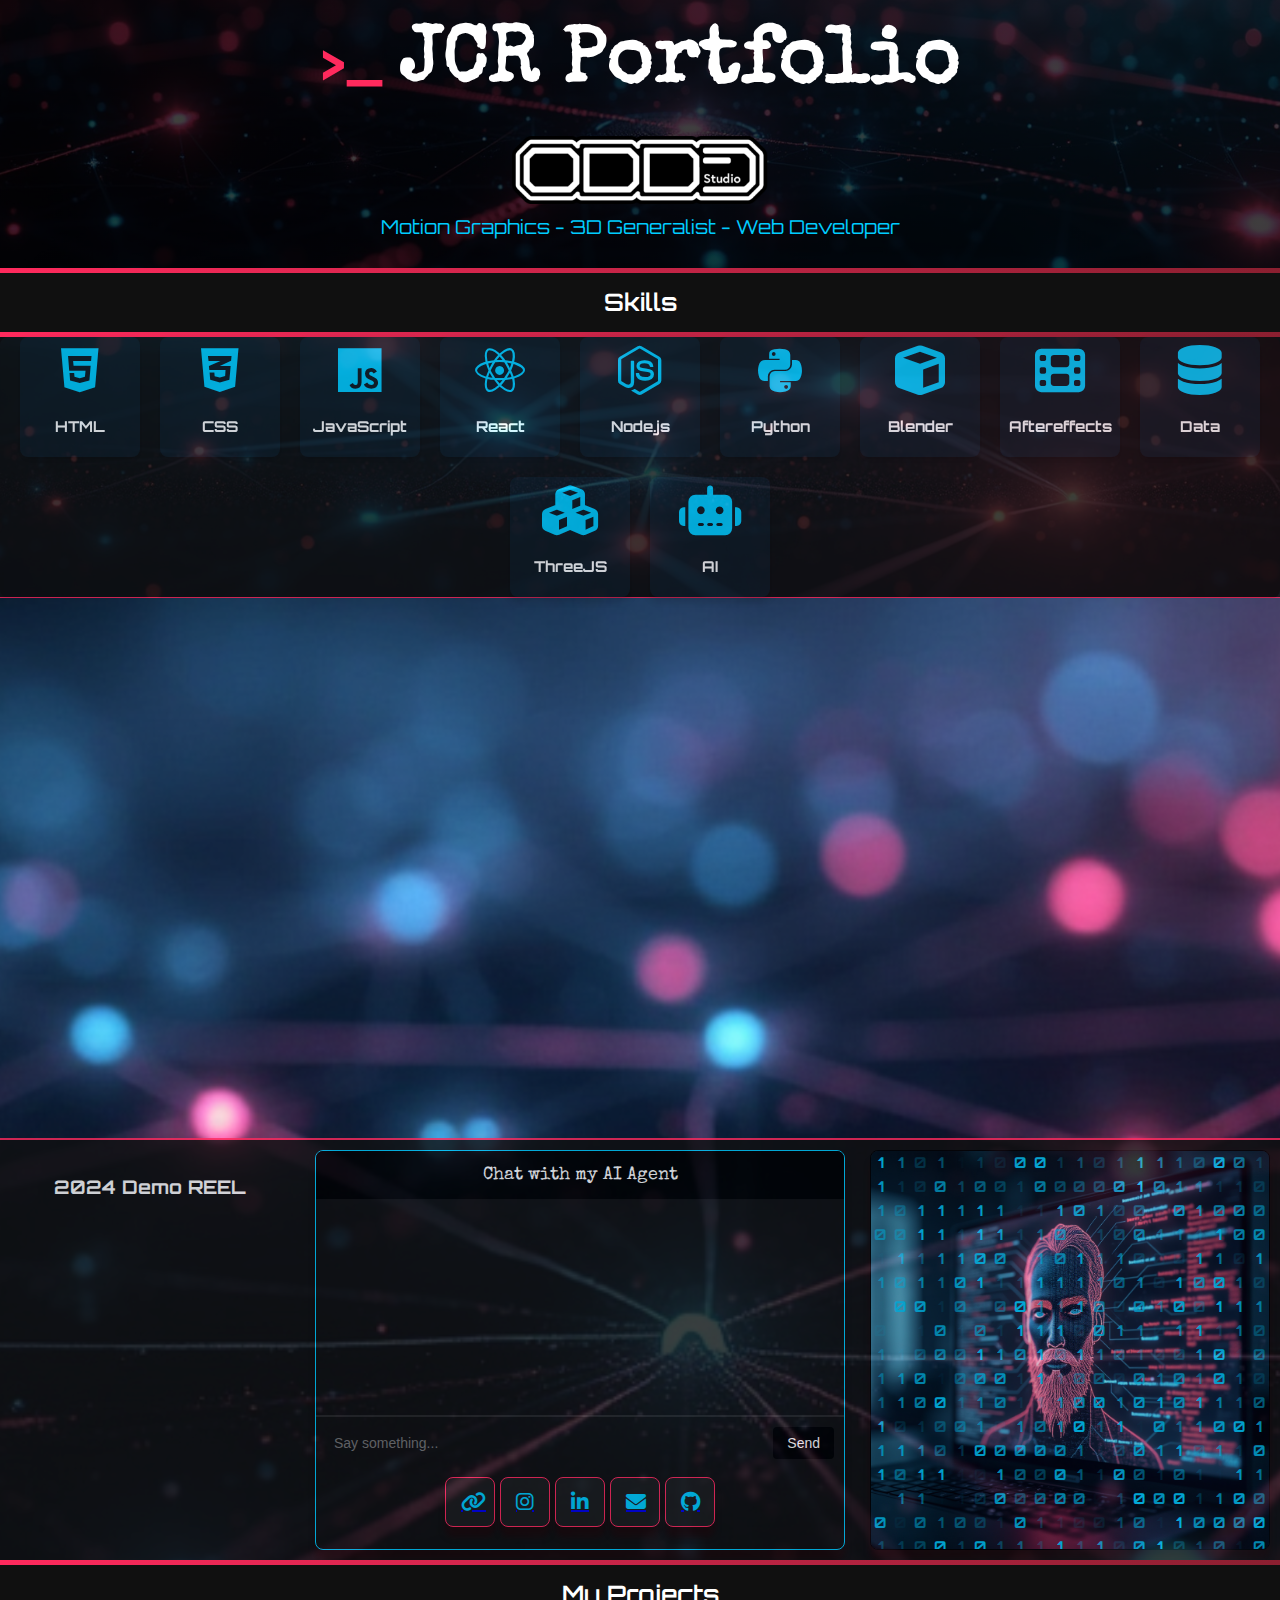
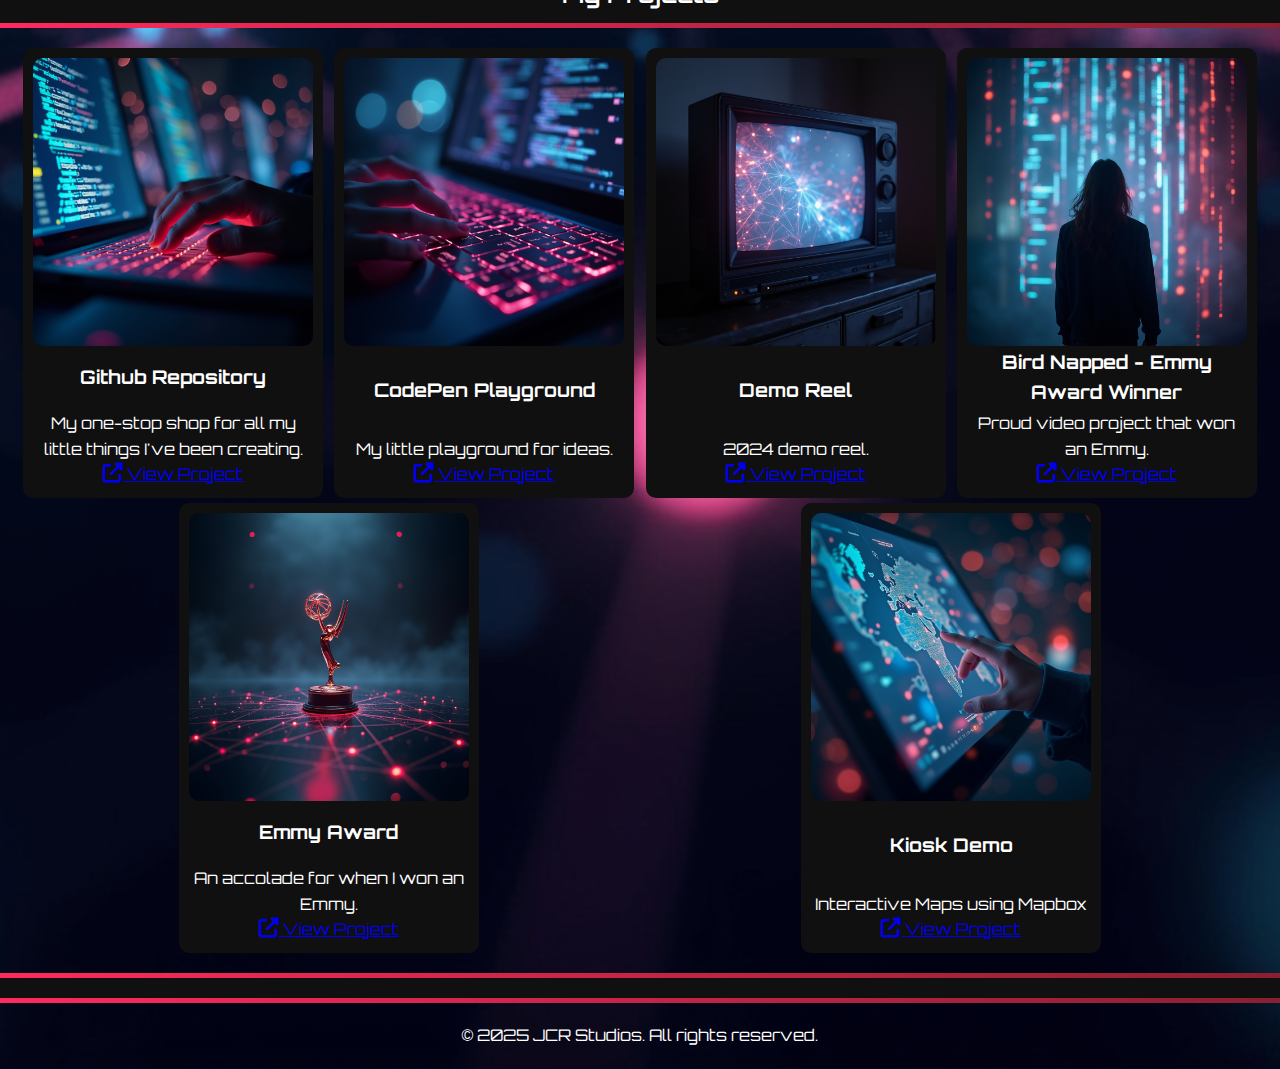
<file: index.html>
<!DOCTYPE html>
<html lang="en">
<head>
    <meta charset="UTF-8">
    <meta name="viewport" content="width=device-width, initial-scale=1.0">
    <title>JCR Portfolio</title>
    <link href="https://fonts.googleapis.com/css2?family=Orbitron:wght@400;600&family=Special+Elite&display=swap" rel="stylesheet">
    <link rel="stylesheet" href="https://cdnjs.cloudflare.com/ajax/libs/font-awesome/6.4.2/css/all.min.css">
    <link rel="stylesheet" href="./styles/index.css">
</head>
<body>
<!-- Character insert -->
    <header>
        <h1>JCR Portfolio</h1>
        <img src="./images/Odd3Logo.png" alt="JCR Studios Logo" style="width: 20%; height: auto;">
        <p>Motion Graphics - 3D Generalist - Web Developer</p><br>
    </header>
    <!-- Flip Cards Section -->
    <h2>Skills</h2>
    <section class="card-section">
        <div class="card-container" id="card-container">
        </div>
    </section>
    <section class="interactive-section">
        <div id="3d-graph" style="width: 1000%; height: 100vh;"></div>
    </section>
    <section>
        <div class="container">
            <!-- Chatbot -->
            <div class="video-container">
                <h3>2024 Demo REEL</h3>
                <iframe width="100%" height="315" src="https://www.youtube-nocookie.com/embed/-KJ5rhFqSmE?si=of3lHgUyyylFaWnt" frameborder="0" allowfullscreen></iframe>
            </div>
            <div class="chat-container">
                <div class="chat-header">Chat with my AI Agent</div>
                <div class="chat-messages" id="chat-messages"></div>
                <div class="chat-input">
                    <input type="text" id="user-input" placeholder="Say something..." autocomplete="off">
                    <button id="send-button">Send</button>
                </div>
                <div class="Social">
                    <a href="https://linktr.ee/jcrproductions/" target="_blank">
                        <button class="Icons"><i class="fas fa-link"></i></button>
                    </a>
                    <a href="https://www.instagram.com/pawndaring/" target="_blank">
                        <button class="Icons"><i class="fab fa-instagram"></i></button>
                    </a>
                    <a href="https://www.linkedin.com/in/james-richardson-31383652/" target="_blank">
                        <button class="Icons"><i class="fab fa-linkedin-in"></i></button>
                    </a>
                    <a href="mailto:jacrich+consultation@gmail.com?subject=Hello&body=I%20wanted%20to%20reach%20out%20about...">
                        <button class="Icons"><i class="fas fa-envelope"></i></button>
                    </a>
                    <a href="https://github.com/PawnDaring" target="_blank">
                        <button class="Icons"><i class="fab fa-github"></i></button>
                    </a>


                </div>
            </div>
            <!-- TV Screen -->
            <div class="tv-screen">
                <div class="grid" id="binary-grid"></div>
            </div>            
        </div>
    </section>
    <div id="animated-image-box">
    </div>
    <section>
        <!-- Projects -->
        <h2>My Projects</h2>
        <div id="projects-container" class="projects-container"></div>
    </section>
    <section>
        <h2></h2>
        <div id="projects-container" class="projects-container">
            <p>&copy; 2025 JCR Studios. All rights reserved.</p>
        </div>
    </section>
    <!-- Scripts -->
    <script src="./components/matrixAnimation.js"></script>
    <script type="module" src="./components/projectGraph.js"></script>
    <script type="module">
        import { sendMessage } from './components/chatbot.js';
        document.getElementById('send-button').addEventListener('click', sendMessage);
    </script>
    <script type="module" src="./components/skills.js"></script>
    <script src="./components/projects.js"></script>
</body>
</html>
</file>
<file: styles/index.css>
/* Root Variables */
:root {
  --background-dark: #101010;
  --text-light: #ffffff;
  --accent-maroon: #ff2a5d;
  --accent-hover: #8b1f30;
  --subtext-blue: #00ccff;
  --window-bg: rgba(30, 30, 30, 0.85);
  --border-accent: #000000;
  --border-light: rgba(255, 255, 255, 0.1);
  --shadow-soft: 0 10px 6px rgba(40, 0, 0, 0.4);
  --font-primary: 'Orbitron', sans-serif;
  --font-header: 'Special Elite', cursive;
}

/* Global Styles */
* {
  margin: 0;
  padding: 0;
  box-sizing: border-box;
}

body {
  font-family: var(--font-primary);
  background-image: url('../images/BGs.png');
  background-size: cover;
  background-position: center;
  width: 100vw;
  color: var(--text-light);
  line-height: 1.6;
  display: flex;
  flex-direction: column;
  align-items: center;
  justify-content: center;
  text-align: center;
  margin: 0;
  padding: 0;
}

html {
  width: 100%;
  margin: 0;
  padding: 0;
}

/* Header Styles */
header {
  background: linear-gradient(135deg, var(--background-dark), var(--subtext-blue));
  color: var(--text-light);
  padding: rem 0;
  width: 100%;
  background-image: linear-gradient(rgba(0, 0, 0, 0.75), rgba(0, 0, 0, 0.75)), url('../images/BG2.png');
  background-size: cover;
  background-position: center;
  background-repeat: no-repeat;
}

header h1 {
  font-family: var(--font-header);
  font-size: 5em;
  margin-bottom: 0.5rem;
  color: var(--text-light);
}

header h1::before {
  font-family: var(--font-primary);
  content: ">_ ";
  font-size: 50px;
  color: var(--accent-maroon);
}

header p {
  font-family: var(--font-primary);
  font-size: 1.2em;
  color: var(--subtext-blue);
}

/* Section Styles */
section {
  width: 100vw;
  box-sizing: border-box;
  gap: 10px;
  background: rgba(39, 36, 36, 0);
  border-radius: 8px;
  align-items: center;
}

.interactive-section {
  height: 60vh;
  display: flex;
  align-items: center;
  justify-content: center;
  font-size: 1.5rem;
}

/* Chatbot Section */
.container {
  display: flex;
  gap: 5px;
  flex-wrap: wrap;
  margin: 0;
  padding: 0;
  opacity: 0.80;
  background-color: var(--background-dark);
  border-top: 2px solid var(--accent-maroon);
  justify-content: center;
  align-items: center;
}

/* Mobile View - Adjust flex properties */
@media (max-width: 500px) {
  .container {
    flex-direction: column;
    gap: 10px;
  }
}

.tv-screen {
  flex: 1;
  max-width: 400px;
  height: 400px;
  background: var(--window-bg);
  border: 1px solid var(--border-accent);
  box-shadow: var(--shadow-soft);
  border-radius: 8px;
  margin: 10px;
  display: flex;
  flex-direction: column;
  overflow: hidden;
  position: center;
}

.chat-container {
  flex: 1;
  max-width: 800px;
  height: 400px;
  border: 1px solid var(--subtext-blue);
  box-shadow: var(--shadow-soft);
  border-radius: 8px;
  margin: 10px;
  display: flex;
  flex-direction: column;
  overflow: hidden;
  position: relative;
  background-size: cover;
  background-position: center;
}

.chat-header {
  background: var(--border-accent);
  padding: 10px;
  text-align: center;
  font-family: var(--font-header);
  font-size: 18px;
}

.chat-messages {
  flex: 1;
  padding: 10px;
  overflow: hidden;
  display: flex;
  flex-direction: column;
  justify-content: flex-end;
  position: relative;
}

.message {
  max-width: 80%;
  padding: 8px 12px;
  margin: 5px;
  border-radius: 5px;
  font-size: 14px;
  line-height: 1.5;
  opacity: 0;
  transform: translateY(20px);
  transition: all 0.4s ease-in-out;
}

.user-message {
  align-self: flex-end;
  background: #002934;
  color: var(--subtext-blue);
}

.bot-message {
  align-self: flex-start;
  background: #490a19;
  color: var(--accent-maroon);
}

.chat-input {
  display: flex;
  padding: 10px;
  border-top: 2px solid var(--border-light);
}

.chat-input input {
  flex: 1;
  padding: 8px;
  font-size: 14px;
  background: var(--background-dark);
  border: none;
  color: var(--text-light);
  outline: none;
  border-radius: 4px;
}

.chat-input button {
  background: var(--border-accent);
  border: none;
  padding: 8px 14px;
  margin-left: 10px;
  font-size: 14px;
  cursor: pointer;
  border-radius: 4px;
  color: var(--text-light);
  transition: transform 0.1s ease-in-out, background 0.2s;
}

.chat-input button:active {
  transform: scale(0.9);
}

.chat-input button:hover {
  background: var(--subtext-blue);
}

/* Social Icons */
.Social {
  height: 80px;
  border-radius: 8px;
  padding: 8px;
  display: flex;
  justify-content: center;
  gap: 5px;
}

.Icons {
  width: 50px;
  height: 50px;
  background: var(--window-bg);
  border: 1px solid var(--accent-maroon);
  box-shadow: var(--shadow-soft);
  border-radius: 8px;
  padding: 8px;
  display: flex;
  align-items: center;
  padding: 10px 15px;
  font-size: 16px;
  color: var(--subtext-blue);
  cursor: pointer;
  transition: background 0.3s;
}

.Icons i {
  font-size: 20px;
}

.Icons:hover {
  background-color: var(--subtext-blue);
  color: var(--text-light);
}

/* TV Grid Styling */
.grid {
  display: grid;
  grid-template-columns: repeat(20, 5fr);
  grid-template-rows: repeat(20, 5fr);
  gap: 0px;
  width: 100%;
  height: 100%;
  background-image: url('../images/AI1.png');
  background-size: 100% 100%;
}

.cell {
  width: 100%;
  height: 100%;
  font-size: 15px;
  font-weight: bold;
  text-align: center;
  color: var(--subtext-blue);
  opacity: 0;
  transition: opacity 0.5s ease-in-out;
}

/* Project Card Styling */
.projects-container {
  display: grid;
  grid-template-columns: repeat(auto-fill, minmax(300px, 1fr));
  gap: 5px;
  justify-content: center;
  padding: 20px;
}

.project-card {
  width: 300px;
  height: 450px;
  background-color: var(--background-dark);
  transition: border-color 0.3s, transform 0.3s;
  border-radius: 10px;
  padding: 10px;
}

.project-card .group {
  height: 100%;
  display: flex;
  flex-direction: column;
  justify-content: space-between;
  border-radius: 10px;
}

.project-card .group:hover {
  border-color: var(--accent-maroon);
  background-color: var(--window-bg);
  border: 1px solid var(--accent-maroon);
}

.project-card .group:hover h3 {
  color: var(--subtext-blue);
}

.projects-container {
  display: flex;
  flex-wrap: wrap;
  justify-content: space-around;
}

.project-card .group:hover h3 {
  color: var(--subtext-blue);
}

.project-card img {
  width: 100%;
  height: 100%;
  object-fit: cover;
  border-radius: 10px;
}

/* Card Flip Styling */
.card-container {
  flex-wrap: wrap;
  gap: 20px;
  width: 100%;
  display: flex;
  opacity: 80%;
  background-color: var(--background-dark);
  border-bottom: solid 1px var(--accent-maroon);
  justify-content: center;
  align-items: center;
  box-sizing: border-box;
  margin: 0;
  padding: 0;
}

.card {
  flex: 1 1 120px;
  max-width: 120px;
  height: 120px;
  perspective: 1000px;
}

.card-inner {
  position: relative;
  width: 100%;
  height: 100%;
  text-align: center;
  transition: transform 0.6s;
  transform-style: preserve-3d;
  display: flex;
  align-items: center;
  justify-content: center;
}

.card:hover .card-inner {
  transform: rotateY(180deg);
  border: 2px solid var(--accent-maroon);
  animation: color-wipe 0.1s ease-in-out infinite;
  background: var(--subtext-blue);
  border-radius: 10px;
  background-size: 200% 200%;
}

.card-front, .card-back {
  position: absolute;
  width: 100%;
  height: 100%;
  backface-visibility: hidden;
  border-radius: 8px;
  display: flex;
  flex-direction: column;
  align-items: center;
  justify-content: center;
  padding: 10px;
  box-shadow: 0 4px 8px rgba(0, 0, 0, 0.2);
}

.card-front {
  background-color: #11202e98;
}

.card-back {
  background-color: #000000;
  border: 2px solid var(--subtext-blue);
  transform: rotateY(180deg);
  animation: pulse-border 2s infinite;

}

.card-icon {
  font-size: 50px;
  color: var(--subtext-blue);
  margin-bottom: 10px;
}

.card-title {
  font-size: 15px;
  padding: 10px;
  font-weight: bold;
}

.card-description {
  font-size: 10px;
  color: var(--subtext-blue);
}

/* Heading Styles */
h2 {
  font-family: 'Orbitron', sans-serif;
  font-weight: 600;
  text-align: center;
  background-color: var(--background-dark);
  color: white;
  padding: 10px;
  border-top: 5px solid;
  border-bottom: 5px solid;
  border-image: linear-gradient(to right, var(--accent-maroon), var(--accent-hover)) 1;
  border-image-slice: 1;
  width: 100vw;
  position: relative;
  box-sizing: border-box;
}

/* Card Section */
.card-section {
  align-items: flex-start;
  background-image: url('../images/BG1.png');
  background-size: cover;
  background-position: center;
}

/* Left Box */
.left-box {
  width: 200px;
  height: 300px;
  background-color: var(--accent-maroon);
  display: flex;
  align-items: center;
  justify-content: center;
  box-shadow: -100px 0 0 var(--accent-maroon);
}

.left-box img {

}

.moving-object {
  position: absolute;
  width: 10vw;
  z-index: 9999 !important; /* Forces it above other elements */
}
</file>
